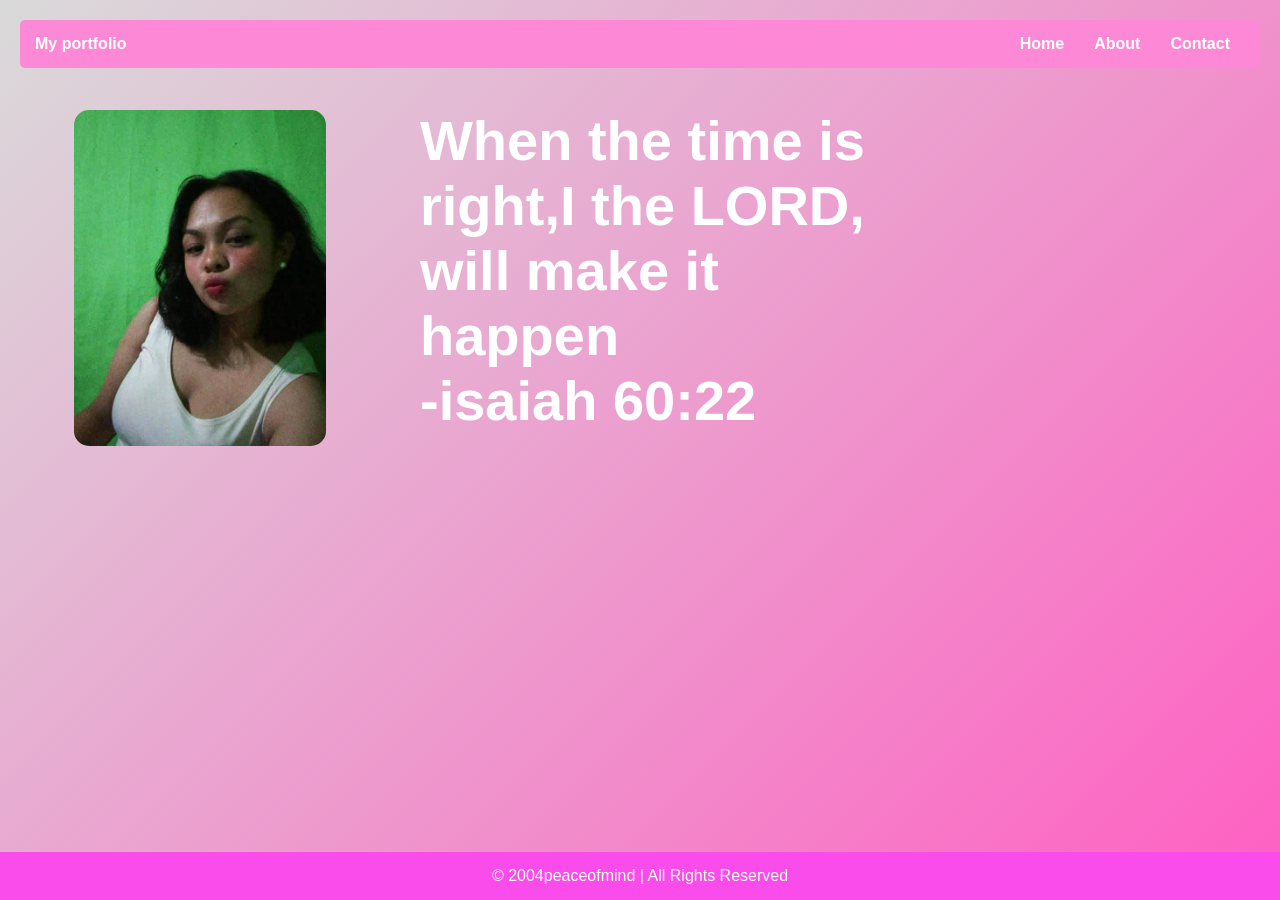
<file: index.html>
<!DOCTYPE html>
<html lang="en">
<head>
    <meta charset="UTF-8">
    <meta name="viewport" content="width=device-width, initial-scale=1.0">
    <title>My Portfolio</title>
    <link rel="stylesheet" href="style.css">
</head>
<body>

    <div class="grid-container">
        <!-- Navbar -->
        <div class="navbar">
            <ul>
                <li><a href="#">My portfolio</a></li>
                <li><a href="index.html">Home</a></li>
                <li><a href="about.html">About</a></li>
                <li><a href="contact.html">Contact</a></li>
            </ul>
        </div>

        <!-- Image Section -->
        <div class="image-section">
            <img src="yang.jpg" alt="whats ups nigga">
        </div>

        <!-- Text Section -->
        <div class="text-section">
            <h2>
                <a href="" class="TxtType" data-period="2000" data-type='[ "Name: Jabierto lea marie.", " BSINT 3RD YEAR", "WELCOME TO MY PORTFOLIO .", "HOBBY: Watching K/C Drama." ]'>
                  <span class="wrap"></span>
                </a>
              </h2>
              <h3>
                When the time is right,I the LORD, will make it happen <br> -isaiah 60:22 
              </h3>
        </div>

        <!-- Footer -->
        <div class="footer">
            <p>&copy; 2004peaceofmind | All Rights Reserved</p>
        </div>
        
    </div>
</script>
</body>
</html>
</file>
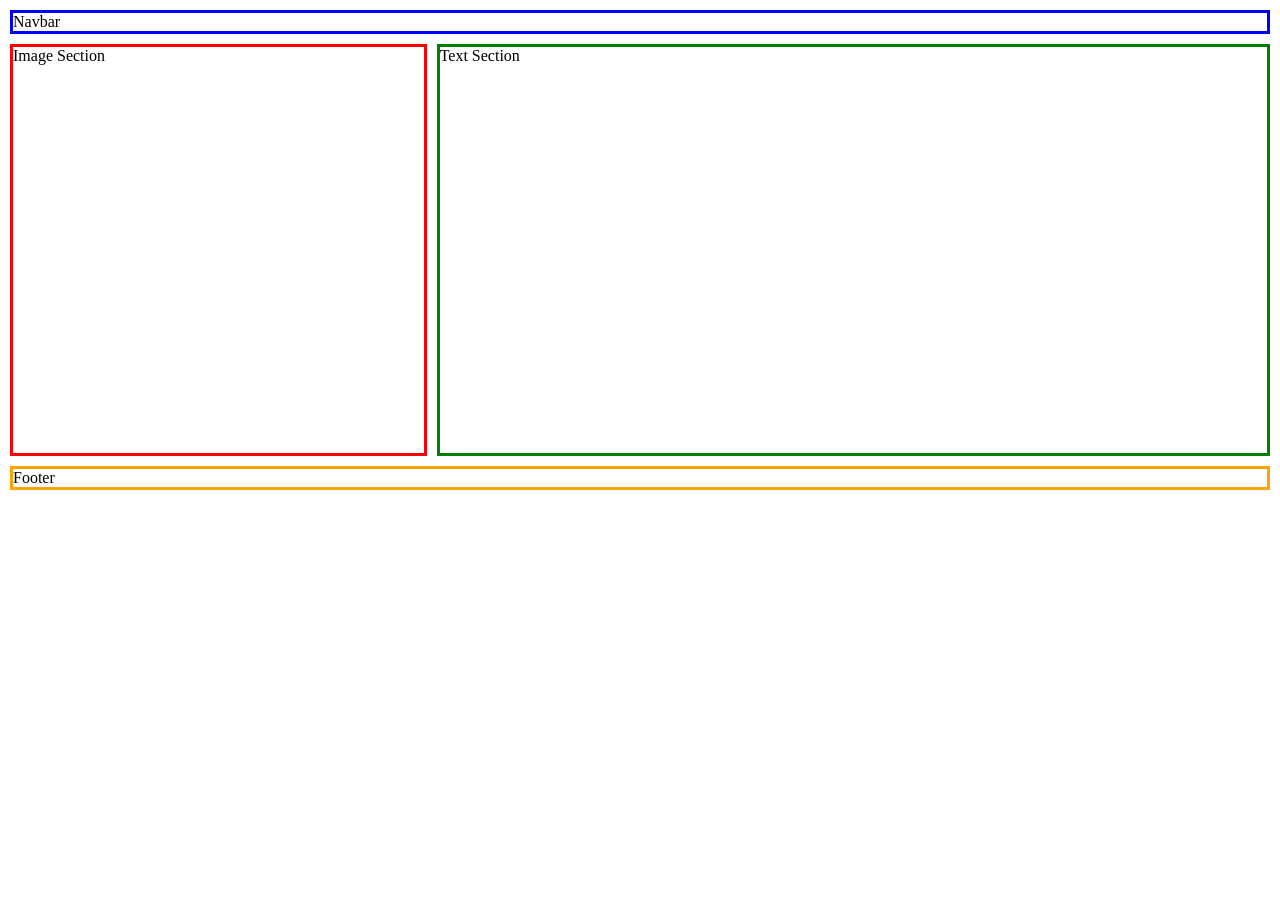
<file: grid only/index.html>
<!DOCTYPE html>
<html lang="en">
<head>
    <meta charset="UTF-8">
    <meta name="viewport" content="width=device-width, initial-scale=1.0">
    <title>Grid Layout with Borders</title>
    <link rel="stylesheet" href="style.css">
</head>
<body>

    <div class="grid-container">
        <div class="navbar">Navbar</div>
        <div class="image-section">Image Section</div>
        <div class="text-section">Text Section</div>
        <div class="footer">Footer</div>
    </div>

</body>
</html>
</file>
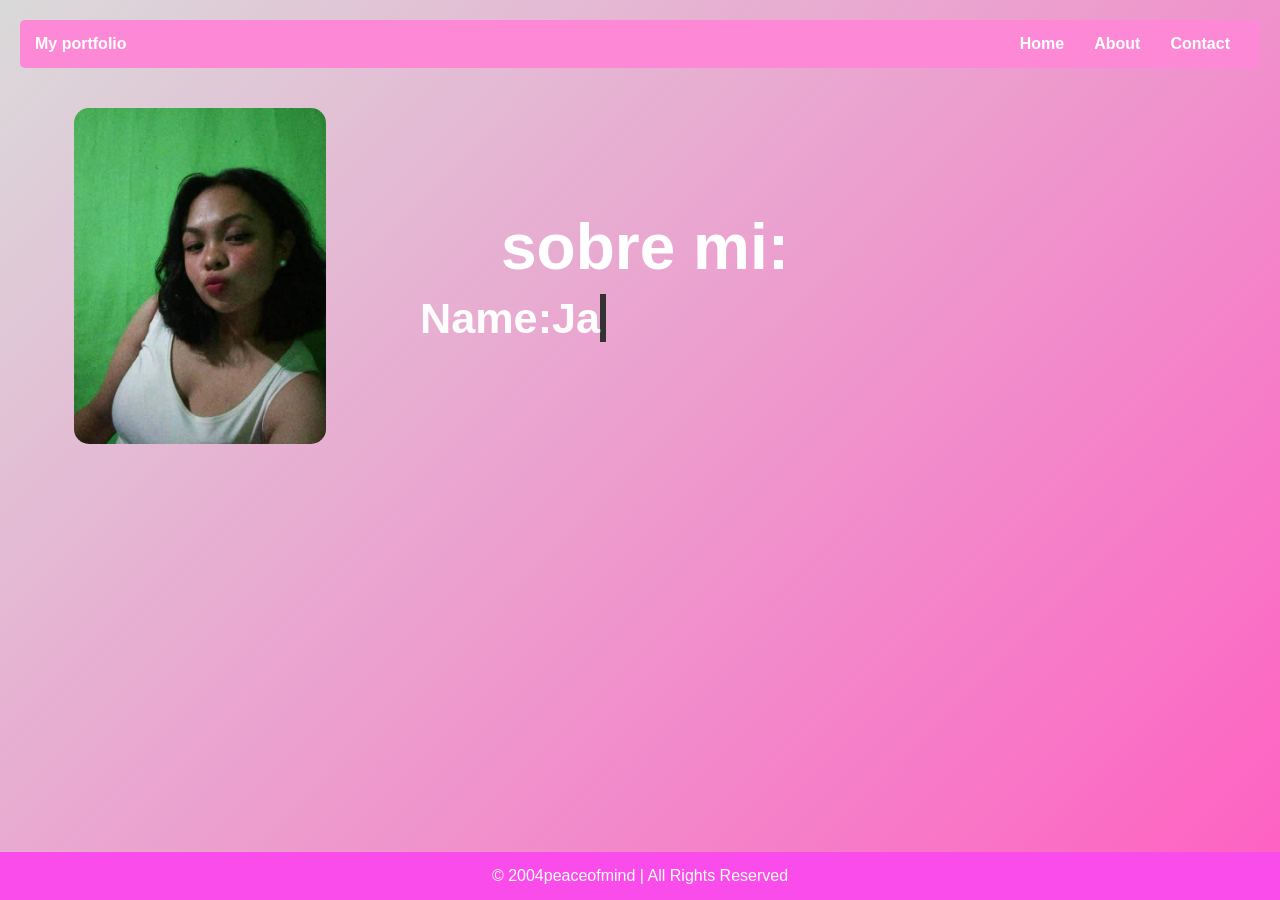
<file: about.html>
<!DOCTYPE html>
<html lang="en">
<head>
    <meta charset="UTF-8">
    <meta name="viewport" content="width=device-width, initial-scale=1.0">
    <title>My Portfolio</title>
    <link rel="stylesheet" href="style.css">
</head>
<body>

    <div class="grid-container">
        <!-- Navbar -->
        <div class="navbar">
            <ul>
                <li><a href="#">My portfolio</a></li>
                <li><a href="index.html">Home</a></li>
                <li><a href="about.html">About</a></li>
                <li><a href="contact.html">Contact</a></li>
            </ul>
        </div>

        <!-- Image Section -->
        <div class="image-section">
            <img src="yang.jpg" alt="">
        </div>

        <!-- Text Section -->
        <div class="text-section">
            <h1>
            sobre mi:
            <h2>
                <a href="" class="typewrite" data-period="2000" data-type='[ "Name:Jabierto lea marie E.", "COURSE: Bs Information Technology 3RD YEAR", "21 years of age", "reality give you sh*t" ]'>
                  <span class="wrap"></span>
                </a>
              </h2>
             
        </div>

        <!-- Footer -->
        <div class="footer">
            <p>&copy; 2004peaceofmind | All Rights Reserved</p>
        </div>
        
    </div>
<script>
    var TxtType = function(el, toRotate, period) {
        this.toRotate = toRotate;
        this.el = el;
        this.loopNum = 0;
        this.period = parseInt(period, 10) || 2000;
        this.txt = '';
        this.tick();
        this.isDeleting = false;
    };

    TxtType.prototype.tick = function() {
        var i = this.loopNum % this.toRotate.length;
        var fullTxt = this.toRotate[i];

        if (this.isDeleting) {
        this.txt = fullTxt.substring(0, this.txt.length - 1);
        } else {
        this.txt = fullTxt.substring(0, this.txt.length + 1);
        }

        this.el.innerHTML = '<span class="wrap">'+this.txt+'</span>';

        var that = this;
        var delta = 200 - Math.random() * 100;

        if (this.isDeleting) { delta /= 2; }

        if (!this.isDeleting && this.txt === fullTxt) {
        delta = this.period;
        this.isDeleting = true;
        } else if (this.isDeleting && this.txt === '') {
        this.isDeleting = false;
        this.loopNum++;
        delta = 500;
        }

        setTimeout(function() {
        that.tick();
        }, delta);
    };

    window.onload = function() {
        var elements = document.getElementsByClassName('typewrite');
        for (var i=0; i<elements.length; i++) {
            var toRotate = elements[i].getAttribute('data-type');
            var period = elements[i].getAttribute('data-period');
            if (toRotate) {
              new TxtType(elements[i], JSON.parse(toRotate), period);
            }
        }
        // INJECT CSS
        var css = document.createElement("style");
        css.type = "text/css";
        css.innerHTML = ".typewrite > .wrap { border-right: 0.15em solid #333}";
        document.body.appendChild(css);
    };
</script>
</body>
</html>
</file>
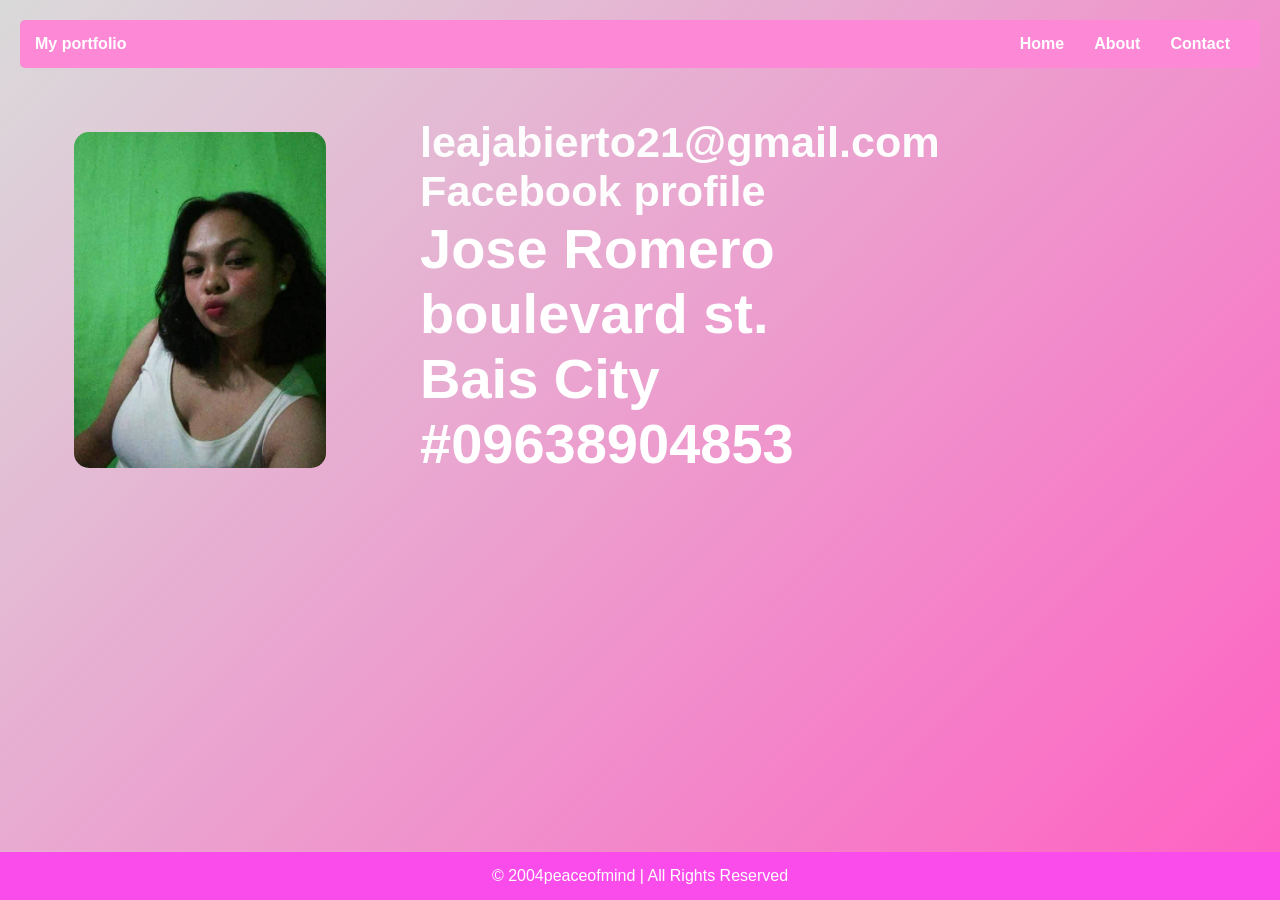
<file: contact.html>
<!DOCTYPE html>
<html lang="en">
<head>
    <meta charset="UTF-8">
    <meta name="viewport" content="width=device-width, initial-scale=1.0">
    <title>My Portfolio</title>
    <link rel="stylesheet" href="style.css">
</head>
<body>

    <div class="grid-container">
        <!-- Navbar -->
        <div class="navbar">
            <ul>
                <li><a href="#">My portfolio</a></li>
                <li><a href="index.html">Home</a></li>
                <li><a href="about.html">About</a></li>
                <li><a href="contact.html">Contact</a></li>
            </ul>
        </div>

          <!-- Image Section -->
          <div class="image-section">
            <img src="yang.jpg" alt="Profile Picture" >
        </div>

        <!-- Text Section -->
        <div class="text-section">
            <h1>
              </h1>
              <h2 ><a href = "gmail.com">
               leajabierto21@gmail.com
              </a>
              <h2 ><a href = "facebook.com">
                Facebook profile
              </a>
              </h2>

              <h3>
                Jose Romero boulevard st. Bais City <br>
                #09638904853
              </h3>
        </div>

        <!-- Footer -->
        <div class="footer">
            <p>&copy; 2004peaceofmind | All Rights Reserved</p>
        </div>
        
    </div>
</body>
</html>
</file>
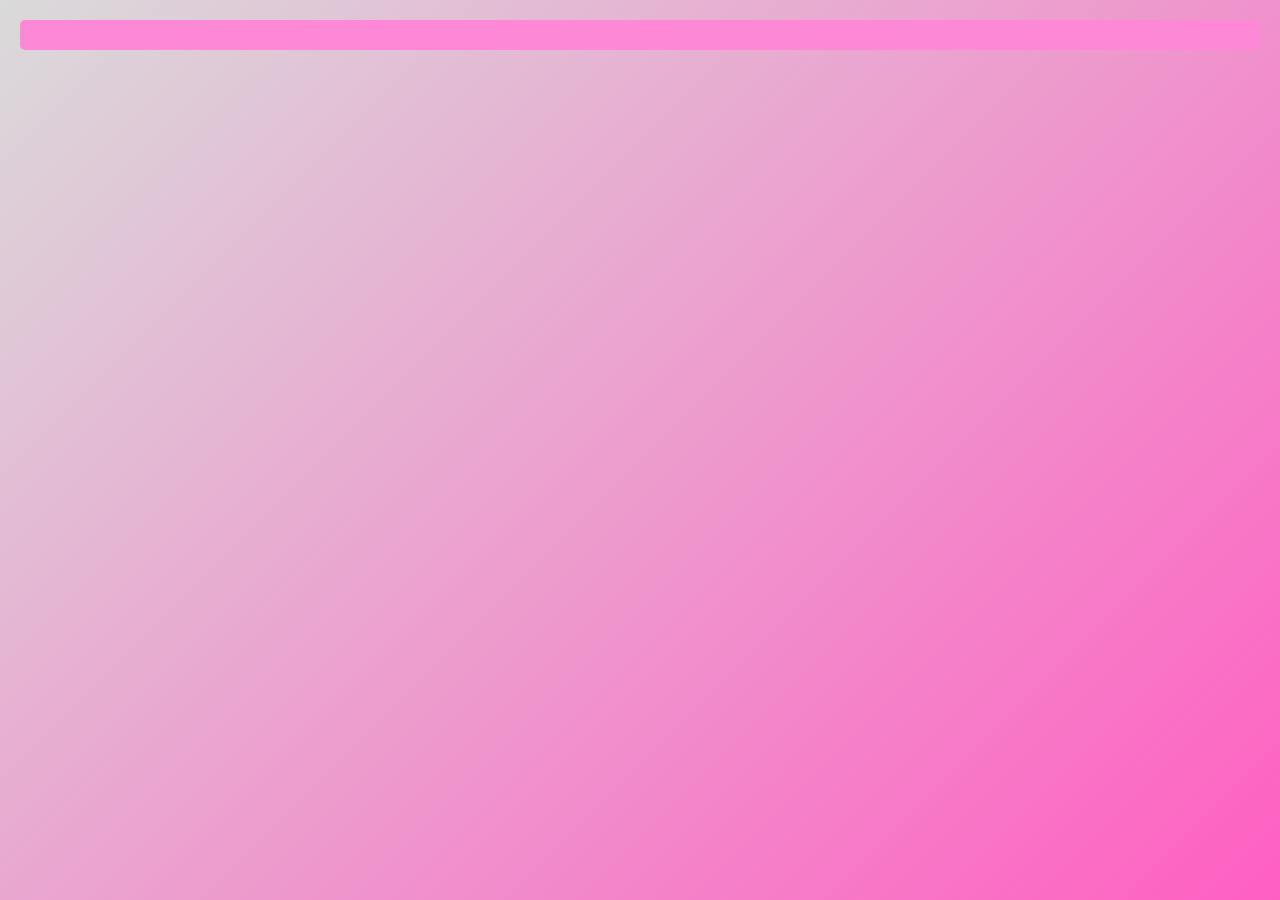
<file: grid-template.html>
<!DOCTYPE html>
<html>
<head>
    <link rel="stylesheet" href="style.css">
</head>
<body>

    <div class="grid-container">
        <div class="navbar">
        </div>

        <div class="image-section">
        </div>

        <div class="text-section">
        </div>

        <div class="item4">
        </div>
    </div>

</body>
</html>
</file>
<file: style.css>
* {
    margin: 0;
    padding: 0;
    box-sizing: border-box;
}

body {
    height: 100vh;
    font-family: Arial, sans-serif;
    background: linear-gradient(135deg, #dadada, #ff5fc2);
    

}

.grid-container {
    
    display: grid;
    grid-template-columns: 1fr 2fr;
    grid-template-rows: auto 1fr auto ;
    grid-gap: 40px;
    padding: 20px;
    min-height: 20vh;
    padding-bottom: 80px;
}


.navbar {
    grid-column: 1 / 6;
    background: #fd88d6;
    padding: 15px;
    border-radius: 5px;
}

.navbar ul {
    list-style: none;
    display: flex;
    justify-content: right;
   
}

.navbar li {
    margin: 0 15px;
    
}

.navbar a {
    text-decoration: none;
    color: white;
    font-weight: bold;
}

.navbar li:nth-child(1){
    position: absolute;
    left: 20px;
}



/* Image Section */
.image-section {
    grid-column: 1 / 2;
    display: flex;
    justify-content: center;
    align-items: center;

    
    
}
img {
    width: 100%;
    /* transition: 10s ease-in; */
}
img:hover{
    transform: rotate(360deg);
}


.image-section img {
    max-width: 70%;

    border-radius: 15px;
    
}

/* Text Section */
.text-section {
    grid-column: 2 / 6;
    display: flex;
    flex-direction: column;
    justify-content: center;
    color: #d3d3d3;
    width: 50vh;
}

.text-section h1 {
    font-size: 400%;
    margin-bottom: 10px;
    color: #ffffff;
    text-align:center;
}
.text-section h2 a{
    font-size: 180%;
    margin-bottom: 10px;
    color: #fdfdfd;
    text-decoration: none;
}

.text-section h1 a {
grid-column: 2 / 3;
    display: flex;
    flex-direction: column;
    justify-content: center;
    color: #fffefe;
    text-align: center;
}
.text-section h3 {
    color: #ffffff;
    margin-bottom: 15px;
    margin-top: 10%s;
    font-size: 350%;

}

.text-section p {
    line-height: 1.6;
    color: #000000;
}

/* Footer */
.footer {
 position: fixed;
 bottom: 0;
 left: 0;
 width: 100%;
 text-align: center;
 padding: 15px;
 background: #fa4ceb;
 color: white;
 border: 50%;;
 z-index: 1000;
}
@media only screen  and (max-width: 700px){
    .image-section {
        grid-column: 1 / 6;
        display: flex;
        justify-content: center;
        align-items: center;
    }
    .text-section {
        grid-column: 1 / 6;
        display: flex;
       flex-direction: center;
       justify-content: center;
       color: #f597e8;
    }
    }
</file>
<file: grid only/style.css>
* {
    margin: 0;
    padding: 0;
    box-sizing: border-box;
}

.grid-container {
    display: grid;
    grid-template-columns: 1fr 2fr; /* two columns */
    grid-template-rows: auto 1fr auto; /* header, content, footer */
    grid-gap: 10px;
    padding: 10px;
    min-height: 500px;
}

/* Navbar spans full width */
.navbar {
    grid-column: 1 / 3;
    border: 3px solid blue;
}

/* Image on the left */
.image-section {
    grid-column: 1 / 2;
    border: 3px solid red;
}

/* Text on the right */
.text-section {
    grid-column: 2 / 3;
    border: 3px solid green;
}

/* Footer spans full width */
.footer {
    grid-column: 1 / 3;
    border: 3px solid orange;
}
</file>
